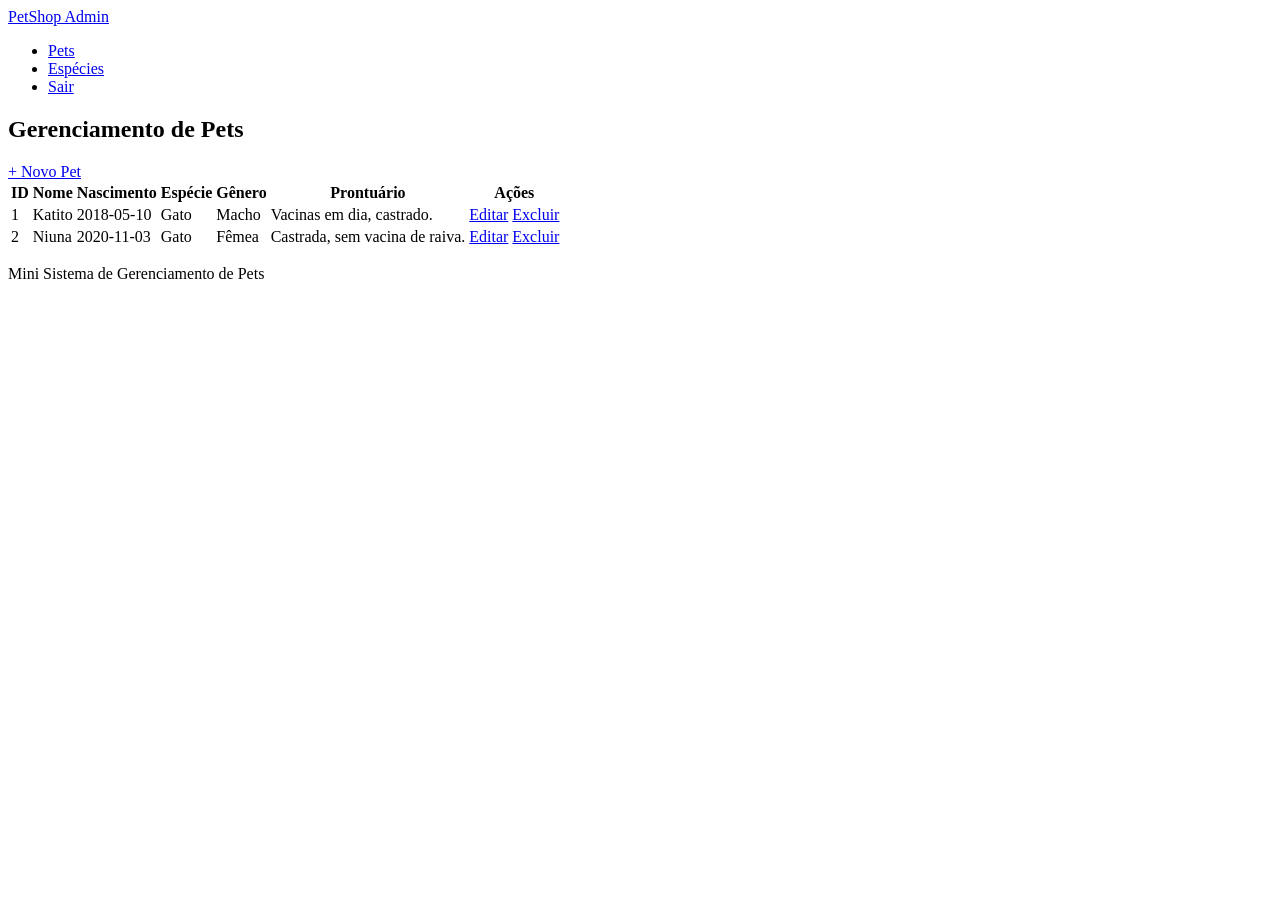
<file: TESTE.html>
<!DOCTYPE html>
<html lang="pt-br">
<head>
    <meta charset="UTF-8">
    <meta name="viewport" content="width=device-width, initial-scale=1.0">
    <title> TESTE </title>
</head>
<body>

    <!-- menu -->
    <header class="main-header">
        <nav class="navbar">
            <div class="logo">
                <a href="index.html"> PetShop Admin</a>
            </div>
            <ul class="nav-links">
                <li><a href="index.html">Pets</a></li>
                <li><a href="especies.html">Espécies</a></li>
                <li><a href="login.html" class="btn-logout">Sair</a></li>
            </ul>
        </nav>
    </header>

    <!-- inicio container menu principal, para adicionar depois e reutilizar pra todas as telas -->
    <main class="main-container">

     <!-- FIM DO CABEÇALHO PADRÃO-->

     
        <div class="page-header">
    <h2>Gerenciamento de Pets</h2>
    <a href="form_pet.html" class="botao-primary">+ Novo Pet</a>
</div>

<div class="table-container">
    <table class="data-table">
        <thead>
            <tr>
                <th>ID</th>
                <th>Nome</th>
                <th>Nascimento</th>
                <th>Espécie</th>
                <th>Gênero</th>
                <th>Prontuário</th>
                <th>Ações</th>
            </tr>
        </thead>
        <tbody>
            <tr>
                <td>1</td>
                <td>Katito</td>
                <td>2018-05-10</td>
                <td>Gato</td>
                <td>Macho</td>
                <td>Vacinas em dia, castrado.</td>
                <td class="actions">
                    <a href="form_pet.html" class="botao-editar">Editar</a>
                    <a href="#" class="botao-deletar">Excluir</a>
                </td>
            </tr>
            <tr>
                <td>2</td>
                <td>Niuna</td>
                <td>2020-11-03</td>
                <td>Gato</td>
                <td>Fêmea</td>
                <td>Castrada, sem vacina de raiva.</td>
                <td class="actions">
                    <a href="form_pet.html" class="botao-editar">Editar</a>
                    <a href="#" class="botao-deletar">Excluir</a>
                </td>
            </tr>
        </tbody>
    </table>
</div>

     
      <!-- INICIO RODAPPÉ PADRÃO-->

</main>
<!-- fim do container principal -->

    <footer class="main-footer">
        <p> Mini Sistema de Gerenciamento de Pets </p>
    </footer>

</body>
</html>
</file>
